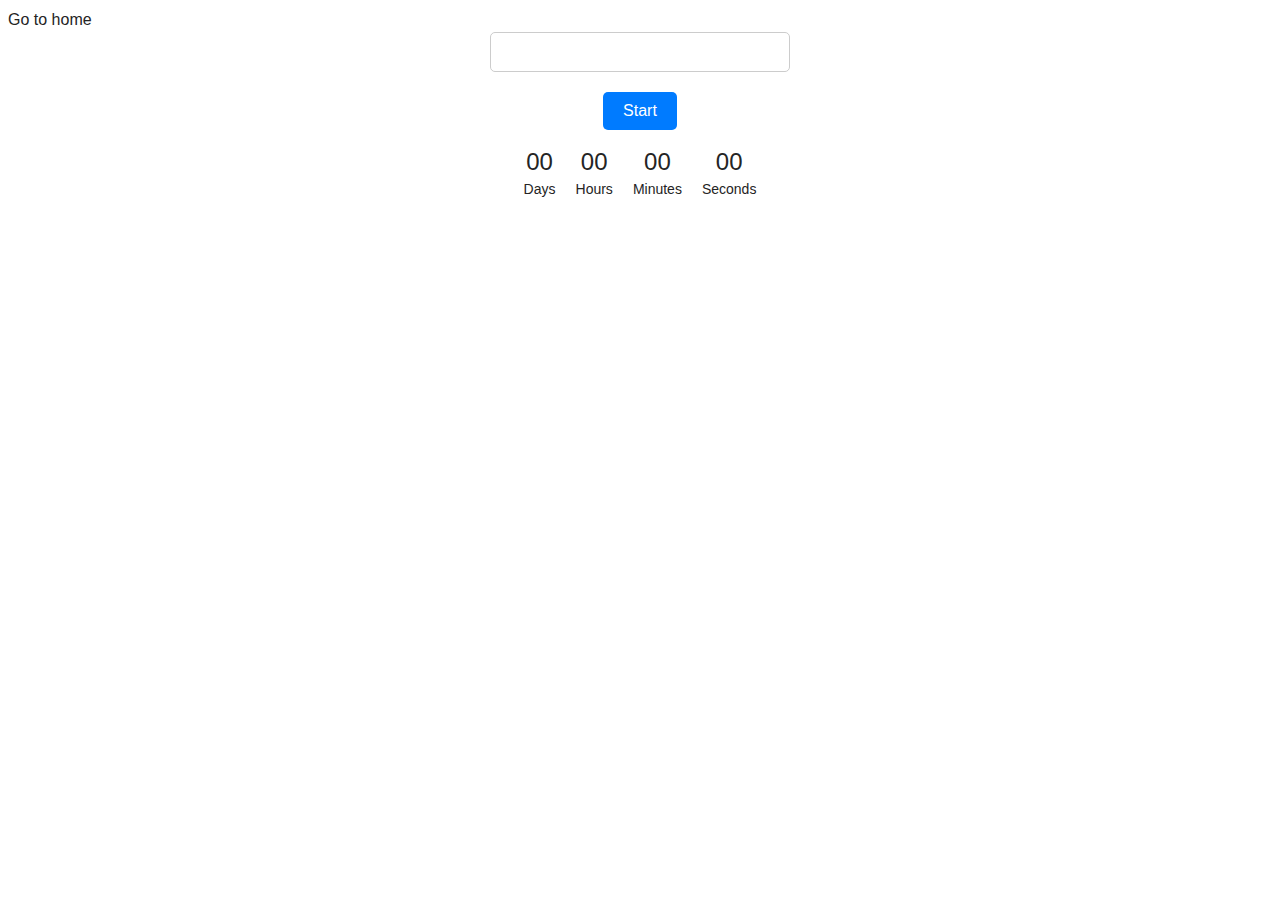
<file: src/1-timer.html>
<!DOCTYPE html>
<html lang="en">
  <head>
    <meta charset="UTF-8" />
    <meta http-equiv="X-UA-Compatible" content="IE=edge" />
    <meta name="viewport" content="width=device-width, initial-scale=1.0" />
    <title>Timer</title>
    <link rel="stylesheet" href="./css/styles.css" />
    <script type="module" src="./js/1-timer.js" defer></script>
  </head>
  <body>
    <section>
      <a href="./index.html">Go to home</a>
      <input type="text" id="datetime-picker" />
      <button type="button" data-start>Start</button>

      <div class="timer">
        <div class="field">
          <span class="value" data-days>00</span>
          <span class="label">Days</span>
        </div>
        <div class="field">
          <span class="value" data-hours>00</span>
          <span class="label">Hours</span>
        </div>
        <div class="field">
          <span class="value" data-minutes>00</span>
          <span class="label">Minutes</span>
        </div>
        <div class="field">
          <span class="value" data-seconds>00</span>
          <span class="label">Seconds</span>
        </div>
      </div>
    </section>
  </body>
</html>
</file>
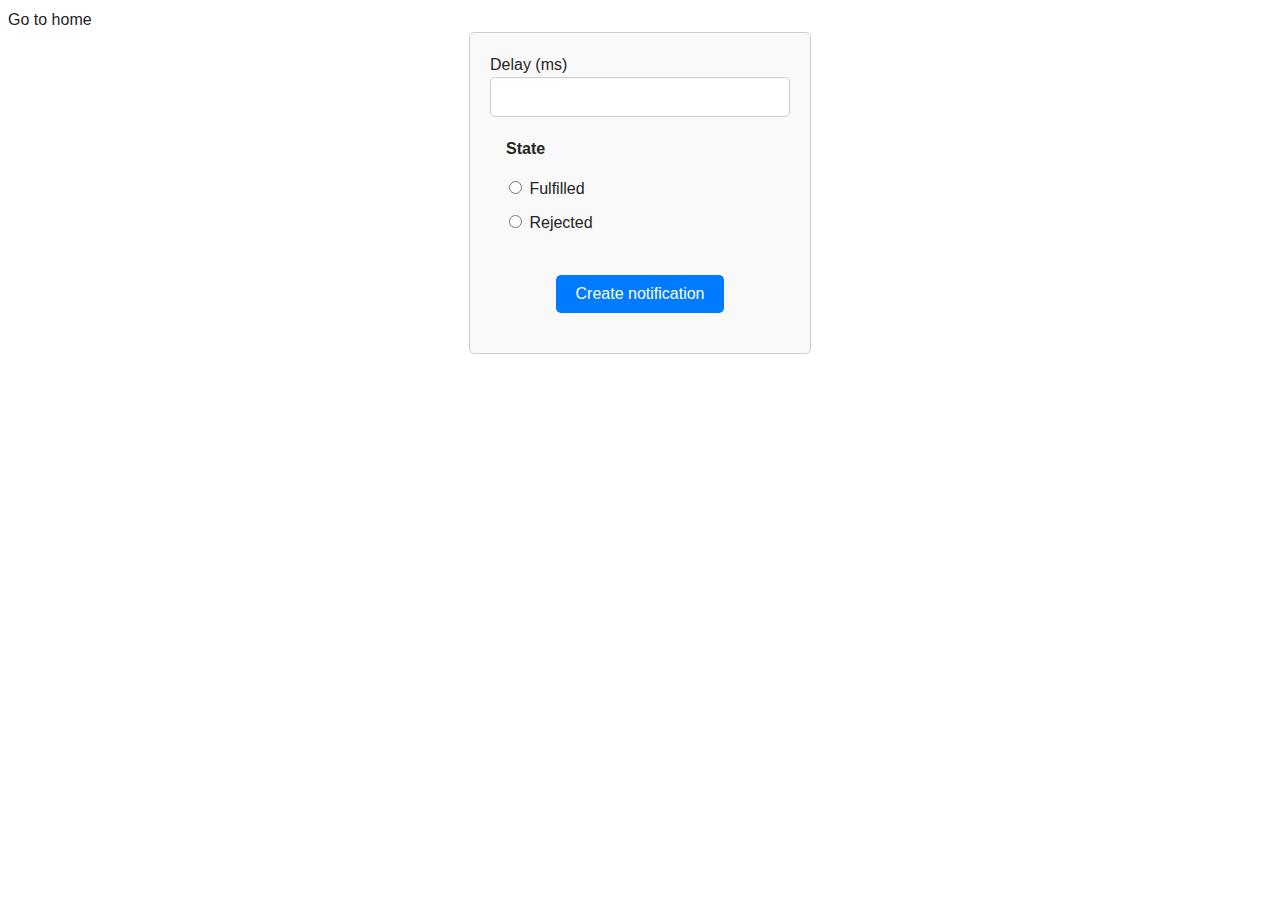
<file: src/2-snackbar.html>
<!DOCTYPE html>
<html lang="en">
  <head>
    <meta charset="UTF-8" />
    <meta http-equiv="X-UA-Compatible" content="IE=edge" />
    <meta name="viewport" content="width=device-width, initial-scale=1.0" />
    <title>Snackbar</title>
    <link rel="stylesheet" href="./css/styles.css" />
    <script type="module" src="./js/2-snackbar.js" defer></script>
  </head>
  <body>
    <section>
      <a href="./index.html">Go to home</a>
      <form class="form">
        <label>
          Delay (ms)
          <input type="number" name="delay" required />
        </label>

        <fieldset>
          <legend>State</legend>
          <label>
            <input type="radio" name="state" value="fulfilled" required />
            Fulfilled
          </label>
          <label>
            <input type="radio" name="state" value="rejected" required />
            Rejected
          </label>
        </fieldset>

        <button type="submit">Create notification</button>
      </form>
    </section>
  </body>
</html>
</file>
<file: src/css/styles.css>
/**
  |============================
  | include css partials with
  | default @import url()
  |============================
*/
@import url('./reset.css');

:root {
  font-family: Inter, Avenir, Helvetica, Arial, sans-serif;
  font-size: 16px;
  line-height: 24px;
  font-weight: 400;

  color: #242424;
  background-color: rgba(255, 255, 255, 0.87);

  font-synthesis: none;
  text-rendering: optimizeLegibility;
  -webkit-font-smoothing: antialiased;
  -moz-osx-font-smoothing: grayscale;
  -webkit-text-size-adjust: 100%;
}

/* 1-timer */
#datetime-picker {
  width: 300px;
  margin: 0 auto;
  display: block;
  padding: 10px;
  font-size: 16px;
  border: 1px solid #ccc;
  border-radius: 5px;
  box-sizing: border-box;
}

button {
  display: block;
  padding: 10px 20px;
  margin: 20px auto;
  font-size: 16px;
  background-color: #007bff;
  color: #fff;
  border: none;
  border-radius: 5px;
  cursor: pointer;
  transition: background-color 0.3s ease;
}

button:hover {
  background-color: #0056b3;
}

button:active {
  transform: translateY(1px);
}

.timer {
  display: flex;
  justify-content: center;
  margin-top: 20px;
}

.field {
  text-align: center;
  margin: 0 10px;
}

.value {
  font-size: 24px;
}

.label {
  display: block;
  font-size: 14px;
}

/* 2-snackbar */

.form {
  max-width: 300px;
  margin: 0 auto;
  padding: 20px;
  border: 1px solid #ccc;
  border-radius: 5px;
  background-color: #f9f9f9;
}

label {
  display: block;
  margin-bottom: 10px;
}

input[type='number'] {
  width: 100%;
  padding: 10px;
  font-size: 16px;
  border: 1px solid #ccc;
  border-radius: 5px;
  box-sizing: border-box;
  margin-bottom: 10px;
}

fieldset {
  border: none;
  margin-bottom: 20px;
}

legend {
  font-weight: bold;
  margin-bottom: 10px;
}

fieldset label {
  display: block;
  margin-bottom: 10px;
}

button {
  display: block;
  padding: 10px 20px;
  margin: 20px auto;
  font-size: 16px;
  background-color: #007bff;
  color: #fff;
  border: none;
  border-radius: 5px;
  cursor: pointer;
  transition: background-color 0.3s ease;
}

button:hover {
  background-color: #0056b3;
}

button:active {
  transform: translateY(1px);
}
</file>
